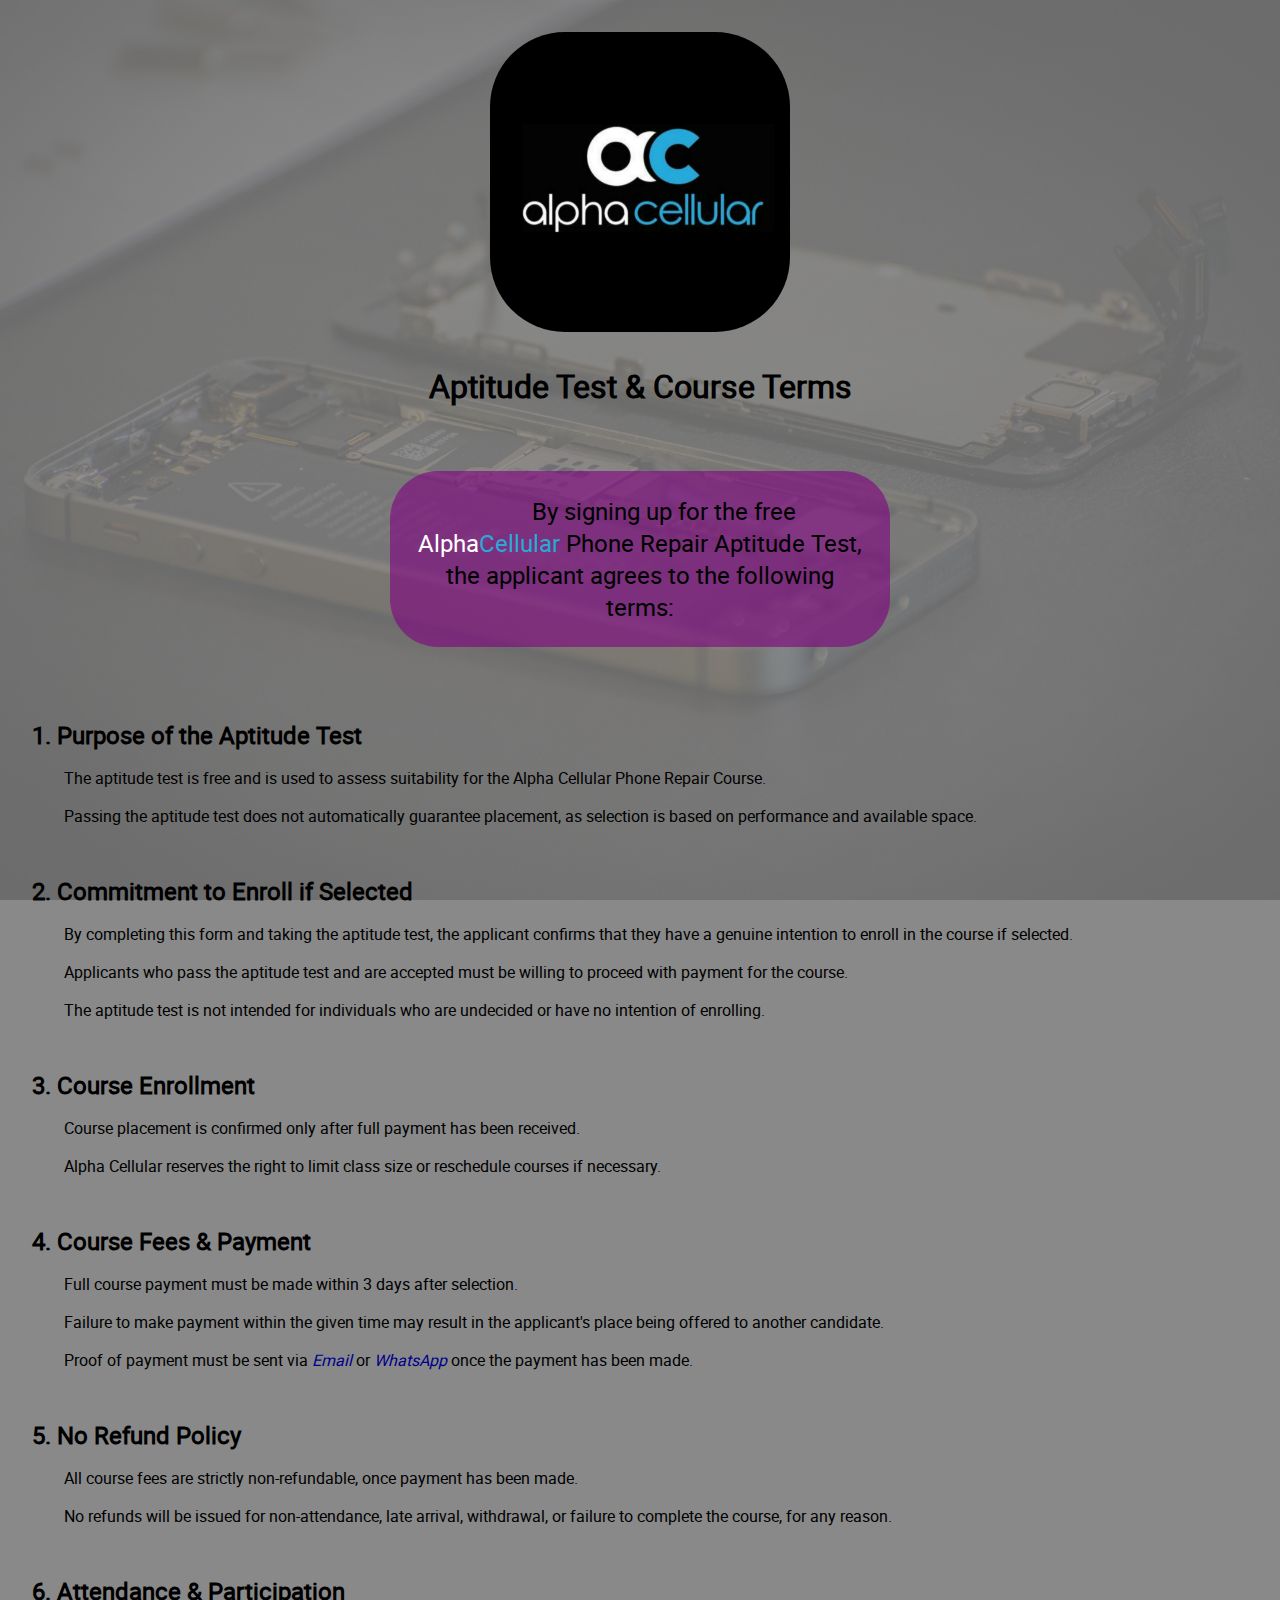
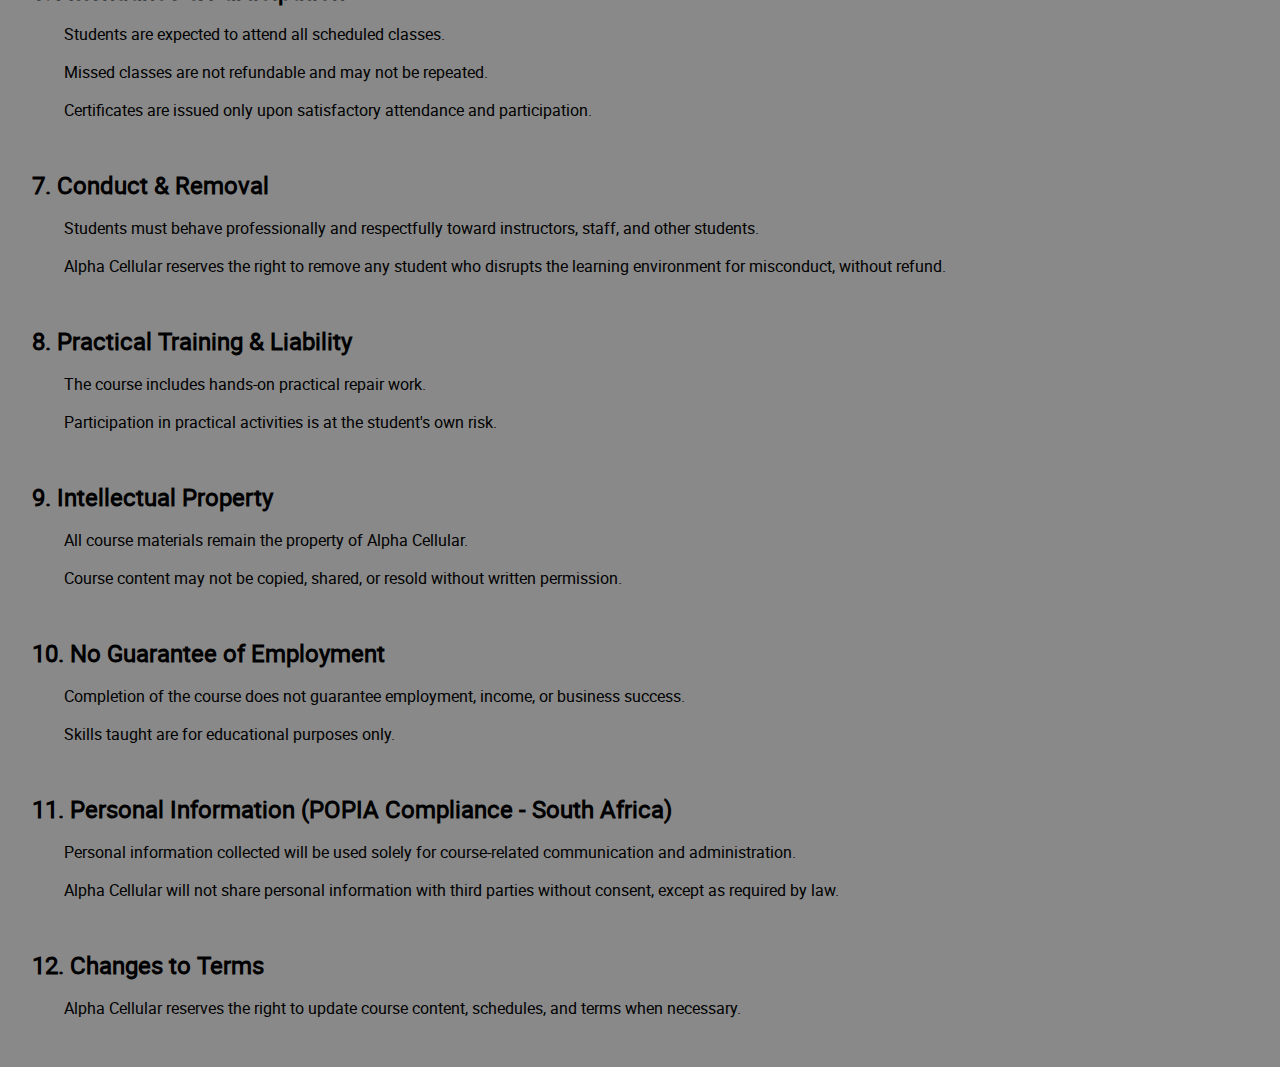
<file: terms.html>
<!DOCTYPE html>
<html lang="en">
  <head>
    <meta charset="UTF-8">
    <!-- Character Encoding (Ensure proper text rendering) -->

    <!-- Favicon (Ensure both formats for maximum compatibility and visual quality) -->
    <!-- Favicon in .ico format for older browsers like Internet Explorer -->
    <link rel="icon" href="images/favicon--ico.ico" type="image/x-icon">

    <!-- Favicon in .png format for modern browsers with transparency support -->
    <link rel="icon" href="images/favicon--png.png" type="image/png">

    <!-- Viewport Meta Tag (For responsive design on mobile devices) -->
    <meta name="viewport" content="width=device-width, initial-scale=1.0">

    <!-- Title Tag (Displayed in the browser tab and used for SEO) -->
    <title>Terms & Conditions | Alpha Cellular Course</title>

    <!-- SEO Meta Tags -->
    <meta name="description"
        content="Read the official Terms and Conditions for Alpha Cellular's mobile repair training course. Understand our policies on enrollment, payments, cancellations, course conduct, and more.">
    <meta name="keywords"
        content="Alpha Cellular, mobile repair course terms, course policies, enrollment rules, course cancellation policy, Durban training, phone repair training, course regulations">
    <meta name="author" content="Alpha Cellular - William Daniel Maistry">

    <!-- Robots Meta Tag (Tells search engines to index and follow links) -->
    <meta name="robots" content="index, follow">

    <!-- Open Graph Meta Tags (For social media sharing like Facebook, LinkedIn, etc.) -->
    <meta property="og:title"
        content="Terms & Conditions | Alpha Cellular Course">
    <meta property="og:type" content="website">
    <meta property="og:url" content="https://alpha-cellular.github.io/Phone-Repair-Course/terms.html">
    <meta property="og:image" content="https://github.com/Alpha-Cellular/Phone-Repair-Course/blob/main/images/meta.png?raw=true">
    <meta property="og:description"
        content="Read the official Terms and Conditions for Alpha Cellular's mobile repair training course. Understand our policies on enrollment, payments, cancellations, course conduct, and more.">
    <meta property="og:site_name" content="Terms & Conditions | Alpha Cellular Course">
    <meta property="og:locale" content="en_ZA">

    <!-- Twitter Meta Tags (For Twitter card display) -->
    <meta name="twitter:card" content="summary_large_image">
    <meta name="twitter:title"
        content="Terms & Conditions | Alpha Cellular Course">
    <meta name="twitter:description"
        content="Read the official Terms and Conditions for Alpha Cellular's mobile repair training courses. Understand our policies on enrollment, payments, cancellations, course conduct, and more.">
    <meta name="twitter:image" content="https://github.com/Alpha-Cellular/Phone-Repair-Course/blob/main/images/meta.png?raw=true">

    <!-- Links to external CSS stylesheets -->
    <link rel="stylesheet" href="styles/shared.css">
    <link rel="stylesheet" href="styles/terms.css">

    <!-- Links to external JS files -->
    <script src="src/terms.js" type="module"></script>

    <!-- Font Awesome (For adding icons) -->
    <link rel="stylesheet" href="fontAwesome/css/all.css">
  </head>

  <body>
    <main id="terms">
      <div id="terms-container">
        <img src="images/logo.png" alt="Logo" width="300">
        <h1 class="center">Aptitude Test & Course Terms</h1>
        <p id="terms-hero" class="center">By signing up for the free <span class="alpha">Alpha</span><span class="cellular">Cellular</span> Phone Repair Aptitude Test, the applicant agrees to the following terms:</p>

        <h2>1. Purpose of the Aptitude Test</h2>
        <p>The aptitude test is free and is used to assess suitability for the Alpha Cellular Phone Repair Course.</p>
        <p>Passing the aptitude test does not automatically guarantee placement, as selection is based on performance and available space.</p>

        <h2>2. Commitment to Enroll if Selected</h2>
        <p>By completing this form and taking the aptitude test, the applicant confirms that they have a genuine intention to enroll in the course if selected.</p>
        <p>Applicants who pass the aptitude test and are accepted must be willing to proceed with payment for the course.</p>
        <p>The aptitude test is not intended for individuals who are undecided or have no intention of enrolling.</p>

        <h2>3. Course Enrollment</h2>
        <p>Course placement is confirmed only after full payment has been received.</p>
        <p>Alpha Cellular reserves the right to limit class size or reschedule courses if necessary.</p>

        <h2>4. Course Fees & Payment</h2>
        <p>Full course payment must be made within 3 days after selection.</p>
        <p>Failure to make payment within the given time may result in the applicant's place being offered to another candidate.</p>
        <p>Proof of payment must be sent via 
          <a 
            href="mailto:alphacellularinfo@gmail.com"
            target="_blank"
            rel="noopener noreferrer">
              Email
          </a>
          or
          <a 
            href="https://wa.me/27691445214"
            target="_blank"
            rel="noopener noreferrer">
              WhatsApp
          </a>
          once the payment has been made.
        </p>

        <h2>5. No Refund Policy</h2>
        <p>All course fees are strictly non-refundable, once payment has been made.</p>
        <p>No refunds will be issued for non-attendance, late arrival, withdrawal, or failure to complete the course, for any reason.</p>

        <h2>6. Attendance & Participation</h2>
        <p>Students are expected to attend all scheduled classes.</p>
        <p>Missed classes are not refundable and may not be repeated.</p>
        <p>Certificates are issued only upon satisfactory attendance and participation.</p>

        <h2>7. Conduct & Removal</h2>
        <p>Students must behave professionally and respectfully toward instructors, staff, and other students.</p>
        <p>Alpha Cellular reserves the right to remove any student who disrupts the learning environment for misconduct, without refund.</p>

        <h2>8. Practical Training & Liability</h2>
        <p>The course includes hands-on practical repair work.</p>
        <p>Participation in practical activities is at the student's own risk.</p>

        <h2>9. Intellectual Property</h2>
        <p>All course materials remain the property of Alpha Cellular.</p>
        <p>Course content may not be copied, shared, or resold without written permission.</p>

        <h2>10. No Guarantee of Employment</h2>
        <p>Completion of the course does not guarantee employment, income, or business success.</p>
        <p>Skills taught are for educational purposes only.</p>

        <h2>11. Personal Information (POPIA Compliance - South Africa)</h2>
        <p>Personal information collected will be used solely for course-related communication and administration.</p>
        <p>Alpha Cellular will not share personal information with third parties without consent, except as required by law.</p>

        <h2>12. Changes to Terms</h2>
        <p>Alpha Cellular reserves the right to update course content, schedules, and terms when necessary.</p>
      </div>

      <a href="#" id="top" title="Back to top">
        <i class="fas fa-chevron-up"></i>
      </a>
    </main>
  </body>
</html>
</file>
<file: styles/shared.css>
@font-face {
    font-family: 'Roboto';
    src: url('../fonts/roboto/roboto-regular-webfont.woff2') format('woff2'),
        url('../fonts/roboto/roboto-regular-webfont.woff') format('woff');
    font-weight: 400;
    font-style: normal;
}

/* RESET */

*,
*::before,
*::after {
    box-sizing: border-box;
    margin: 0;
    padding: 0;
}

input,
button,
textarea {
    font: inherit;
}

/* VARIABLES */

:root {

    /* COLORS */
    --BG-FIXED: linear-gradient(purple, darkviolet);
    --CELLULAR: #28aad5;

    /* FONTS */
    --FF: 'Roboto', sans-serif;

    --FS: 1em;
    --FS-SMALL: 1.5em;
    --FS-MEDIUM: 2em;
    --FS-LARGE: 3em;

    /* PADDINGS */
    --SPACING-SMALLEST: 0.25em;
    --SPACING-SMALLER: 0.5em;
    --SPACING-SMALL: 1em;   
    --SPACING-MEDIUM: 2em;
    --SPACING-LARGE: 3em;

}

/* UTILITY CLASSES */

.offscreen {
    position: absolute;
    left: -10000px;
}

.nowrap {
    white-space: nowrap;
}

.center {
    text-align: center;
}

.alpha {
    color: #fff;
}

.cellular {
    color: var(--CELLULAR);
}

.target-link {
    scroll-margin-top: 10vh;
}

.strike {
    text-decoration: line-through;
}

/* GENERAL STYLES */

html {
    max-width: 100vw;
    min-height: 100vh;
    scroll-behavior: smooth;
}

body {
    width: 100%;
    height: 100%;
    min-width: 100px;
    font-family: var(--FF);
    font-size: var(--FS);
    background: linear-gradient(to right, darkblue, blue, darkslateblue);
    color: #000;
}

a {
    text-decoration: none;
    cursor: pointer;
}

img {
    image-rendering: auto;
}



/* ========= Back to top ======= */

#top {
    position: fixed;
    bottom: 10vh;
    right: var(--SPACING-SMALL);
    z-index: 950;

    display: inline-flex;
    justify-content: center;
    align-items: center;

    width: 2.5em;
    height: 2.5em;
    background-color: purple;
    color: plum;
    border-radius: 50%;
    opacity: 0;
    pointer-events: none;
    transition: all 0.5s ease;
}

#top.show {
    opacity: 0.4;
    pointer-events: auto;
}

#top.show:is(:hover, :focus) {
    opacity: 1;
    background-color: plum;
    color: purple;
}

#top:active {
    -webkit-filter: brightness(1.3);
            filter: brightness(1.3);
}
</file>
<file: styles/terms.css>
/* ================= Terms & Conditions ====================== */

#terms {
    margin: 0;
    padding: 0;
    min-height: 100vh;
    background: silver url('../images/terms.jpg') center / cover no-repeat fixed;    
}

#terms-container {
    background: rgba(127, 127, 127, 0.85);
    min-height: 100vh;
    padding: var(--SPACING-MEDIUM);
}

#terms img {
    display: block;
    width: 100%;
    height: auto;
    max-width: 300px;
    margin: auto;
    border-radius: 25%;
}

#terms h1 {
    margin: var(--SPACING-SMALL) 0 var(--SPACING-MEDIUM);
}

#terms p#terms-hero {
    font-size: var(--FS-SMALL);
    max-width: 500px;
    margin: 0 auto var(--SPACING-LARGE);
    background: rgb(128, 0, 128, 0.6);
    padding: var(--SPACING-SMALL);
    border-radius: 2em;
}

#terms h2 {
    margin: var(--SPACING-MEDIUM) 0 var(--SPACING-SMALLER);
}

#terms p {
    margin: var(--SPACING-SMALL) 0;
    text-indent: var(--SPACING-MEDIUM);
}

#terms p a{
    color: darkblue;
    font-style: italic;
}
</file>
